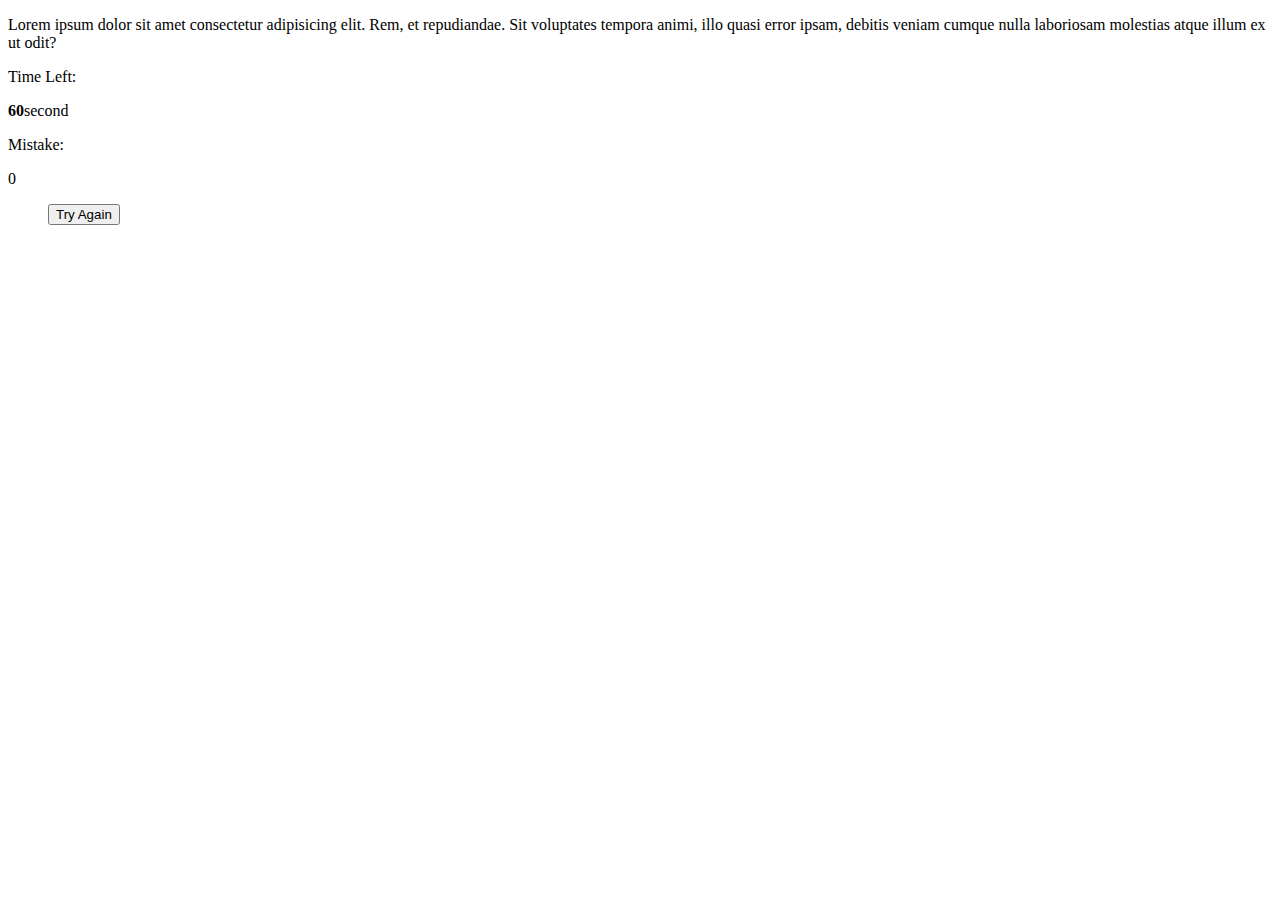
<file: js_project/typing_test/index.html>
<!DOCTYPE html>
<html lang="en">

<head>
    <meta charset="UTF-8">
    <meta name="viewport" content="width=device-width, initial-scale=1.0">
    <link rel="stylesheet" href="https://cdnjs.cloudflare.com/ajax/libs/font-awesome/4.7.0/css/font-awesome.min.css">
    <title>Document</title>
    <title>Typing Speed</title>

</head>

<body>

    <div class="wrapper">
        <div class="content-box">
            <div class="typing-text">
                <p>Lorem ipsum dolor sit amet consectetur adipisicing elit. Rem, et repudiandae. Sit voluptates tempora
                    animi, illo quasi error ipsam, debitis veniam cumque nulla laboriosam molestias atque illum ex ut
                    odit?</p>
            </div>
            <div class="content">
                <div class="result-details">
                    <li class="time">
                        <p>Time Left: </p>
                        <span><b>60</b>second</span>
                    </li>
                    <li class="mistake">
                        <p>Mistake: </p>
                        <span>0</span>
                    </li>
                    <ul>
                        <button>Try Again</button>
                    </ul>
                </div>
            </div>
        </div>
    </div>
</body>

</html>
</file>
